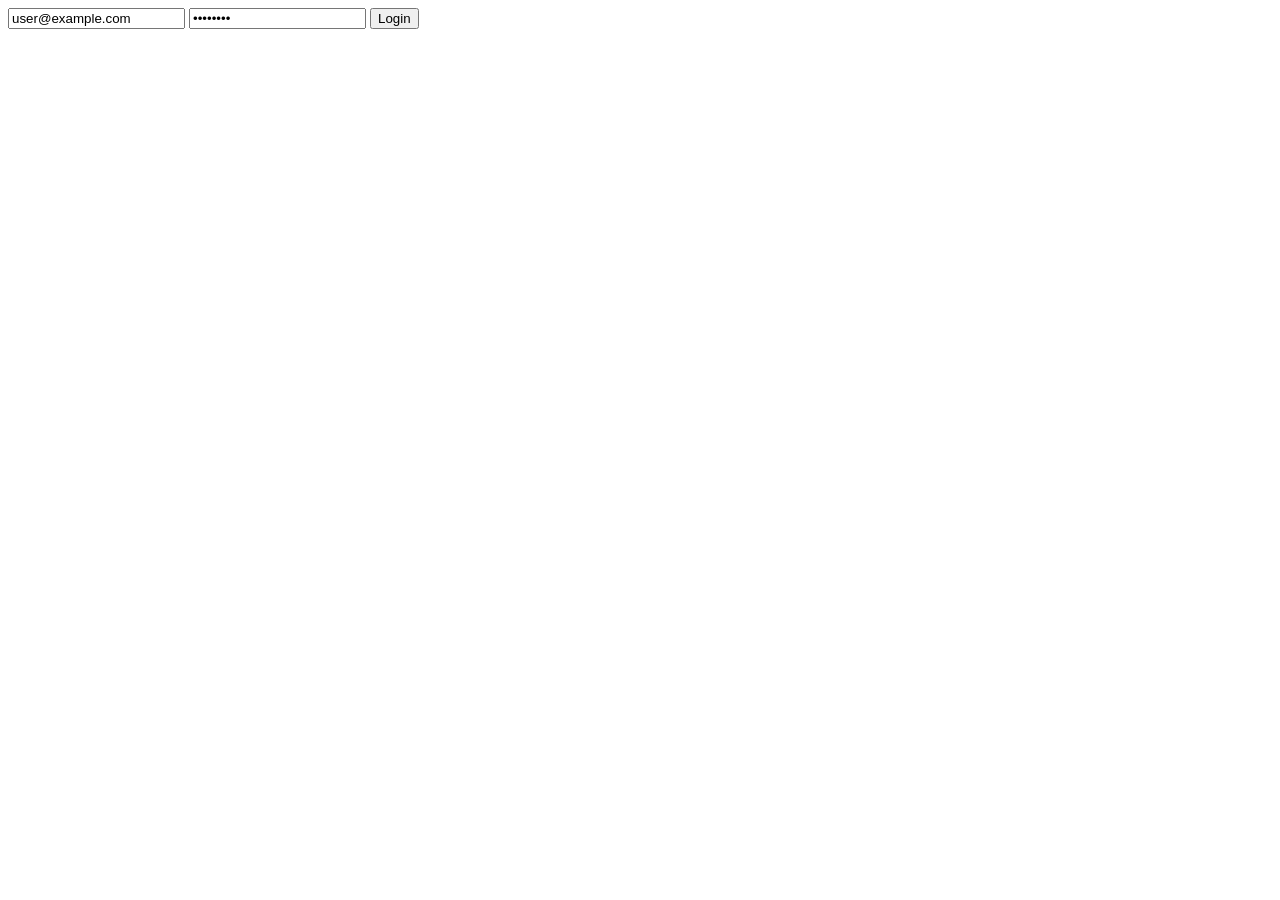
<file: restapi/src/main/webapp/_old/login.html>
<html>
<body>
	<form action="http://localhost:8080/restapi/api/users/login" method="post">
 		<input type="text" value="user@example.com" name="email" />
 		<input type="password" value="password" name="password" /> 
	   	<input type="submit" value="Login" />
	</form>
 
</body>
</html>
</file>
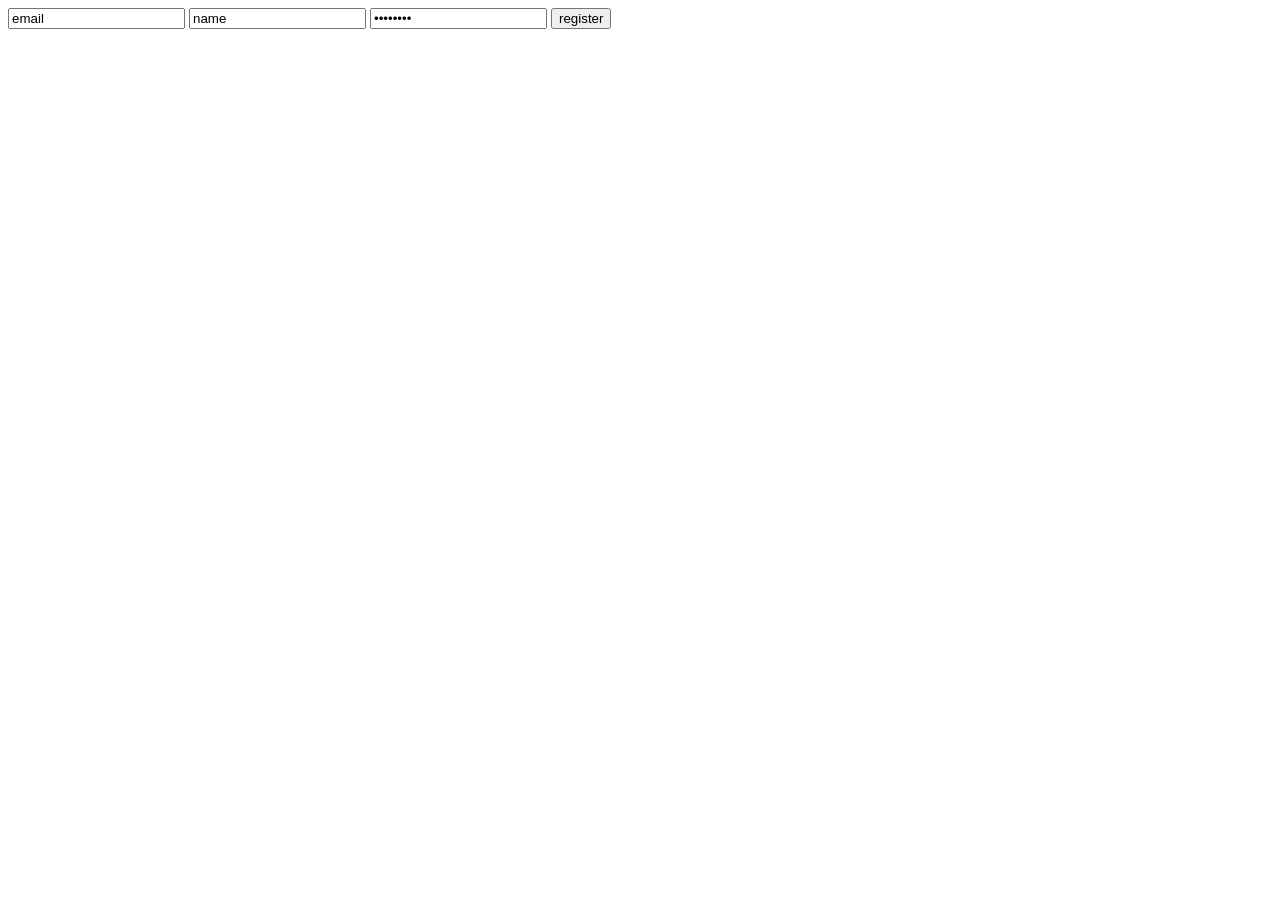
<file: restapi/src/main/webapp/_old/register.html>
<html>
<body>
	<form action="http://localhost:8080/restapi/api/users/register" method="post">
 		<input type="text" value="email" name="email" />
 		<input type="text" value="name" name="name" />
 		<input type="password" value="password" name="password" /> 
	   	<input type="submit" value="register" />
	</form>
 
</body>
</html>
</file>
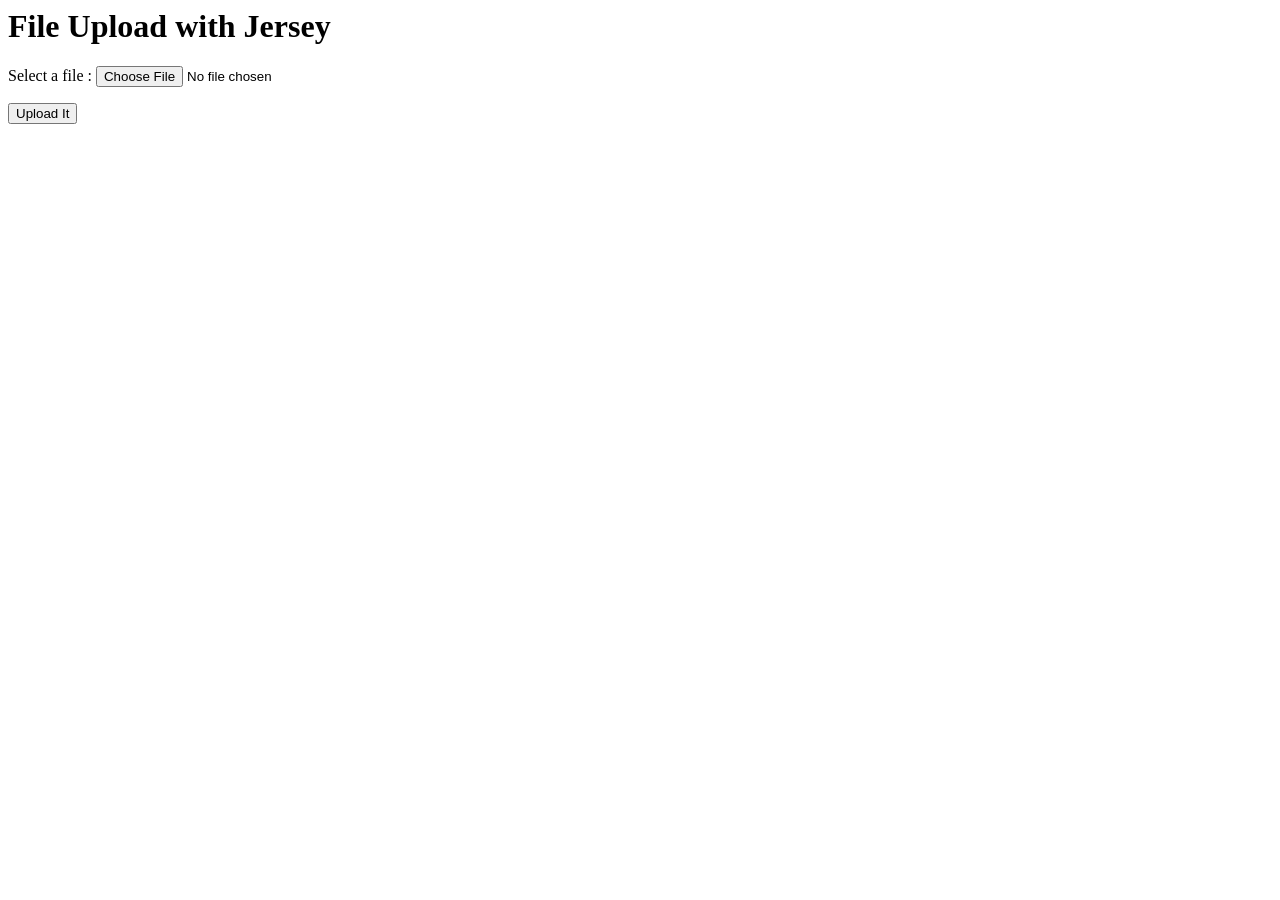
<file: restapi/src/main/webapp/_old/upload.html>
<html>
<body>
	<h1>File Upload with Jersey</h1>
 
	<form action="http://localhost:8080/restapi/api/videos/create" method="post" enctype="multipart/form-data">
 
	   <p>
		Select a file : <input type="file" name="file" size="45" />
	   </p>
 
	   <input type="submit" value="Upload It" />
	</form>
 
</body>
</html>
</file>
